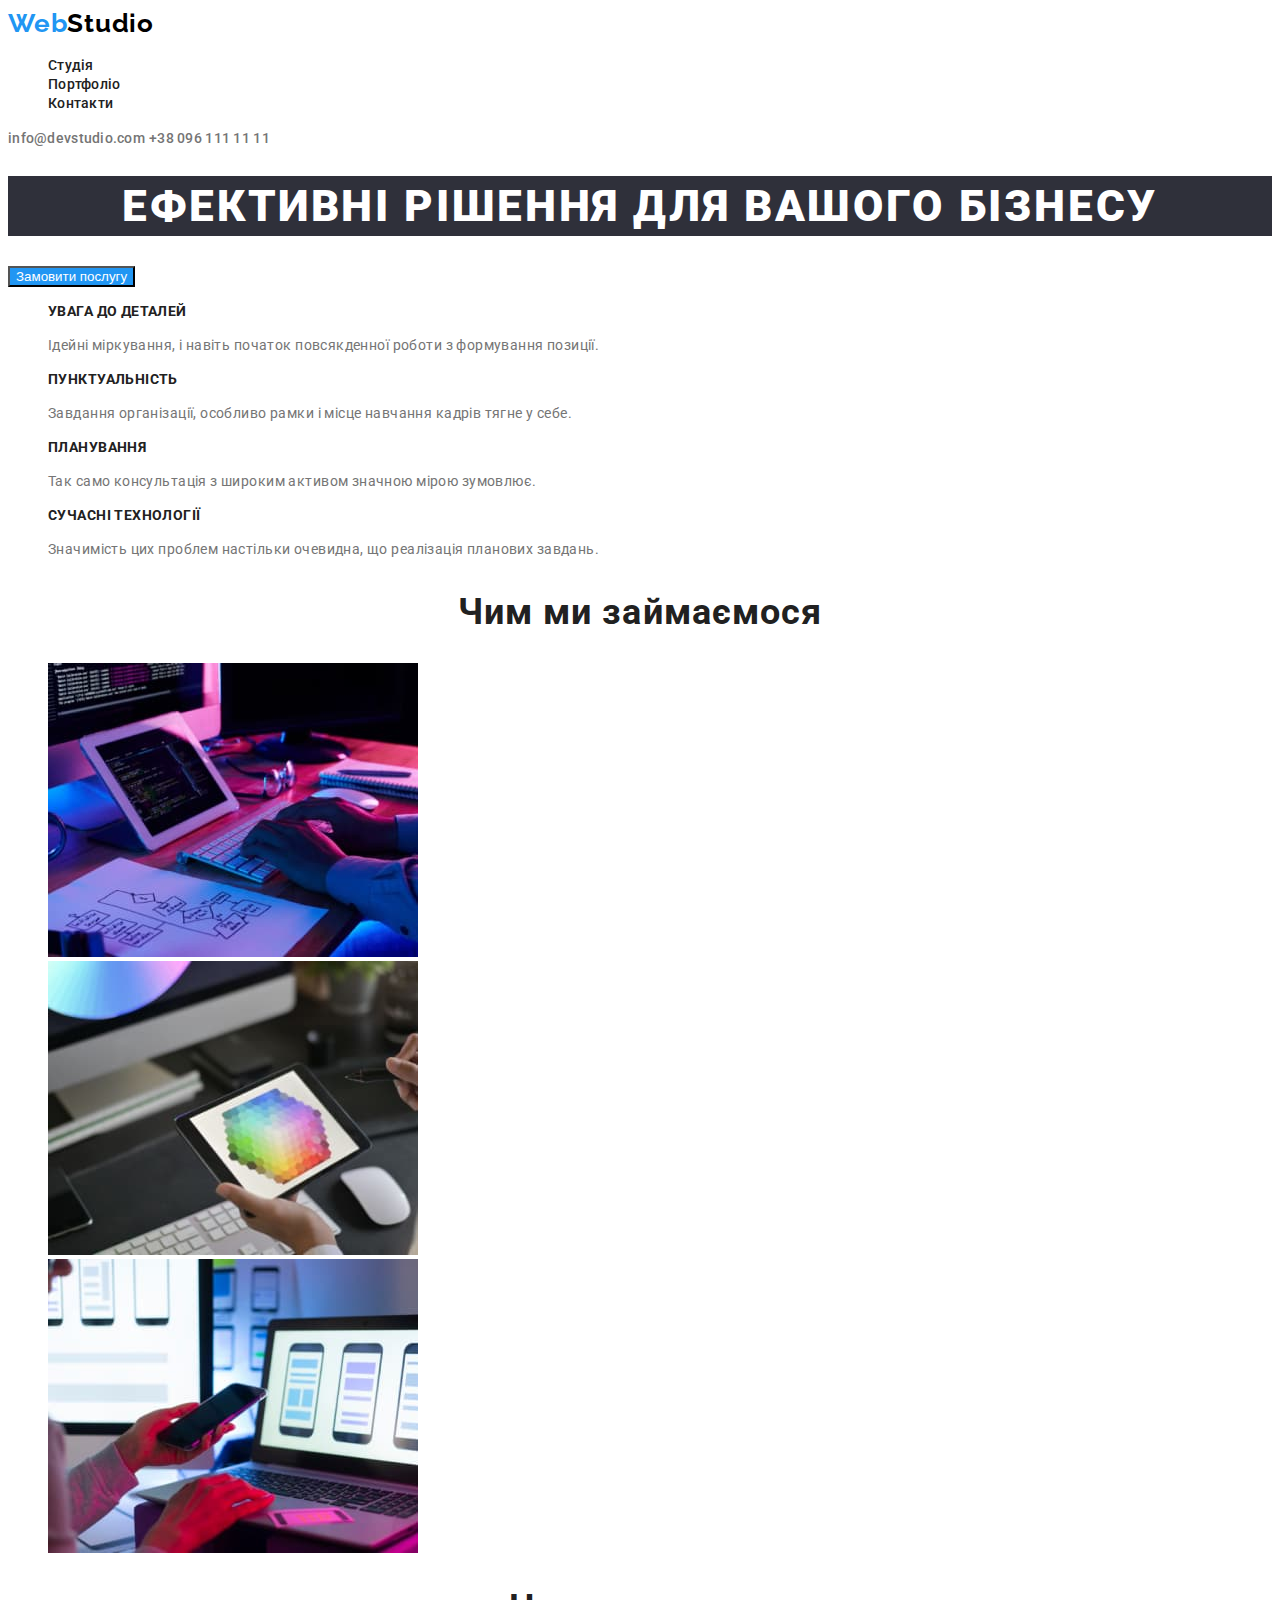
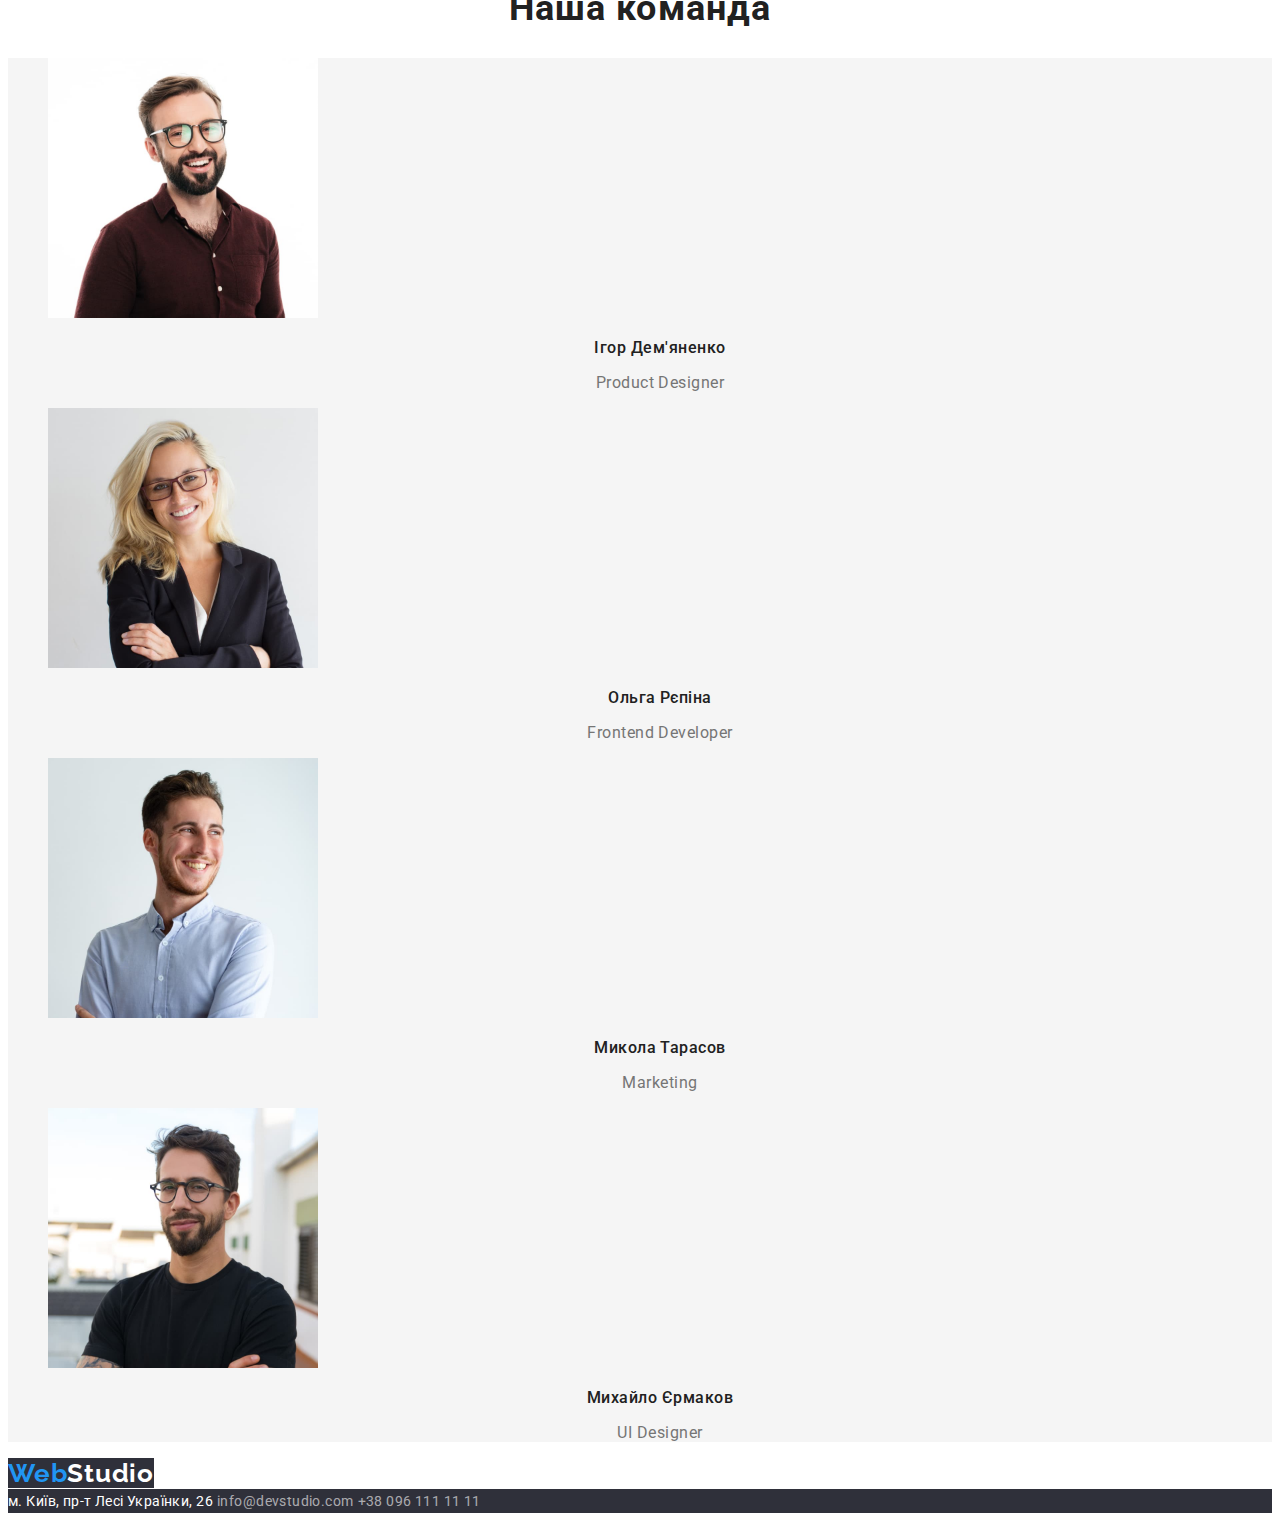
<file: index.html>
<!DOCTYPE html>
<html lang="ua">
<head>
    <meta charset="UTF-8">
    <meta http-equiv="X-UA-Compatible" content="IE=edge">
    <meta name="viewport" content="width=device-width, initial-scale=1.0">
    <title>goit-markup</title>
    <link rel="preconnect" href="https://fonts.googleapis.com">
    <link rel="preconnect" href="https://fonts.gstatic.com" crossorigin>
    <link href="https://fonts.googleapis.com/css2?family=Raleway:wght@700&family=Roboto:wght@400;500;700;900&display=swap"
    rel="stylesheet">
    <link rel="stylesheet" href="./style.css">
</head>

<body>

    <header>
        <!-- logo -->
        <a href="" class="logo-first"><span>Web</span>Studio</a>
        <nav>
            <ul class="menu-general">
                <li><a href=""class="menu-list">Студія</a> </li>
                <li><a href="./portfolio.html"class="menu-list">Портфоліо</a> </li>
                <li><a href=""class="menu-list">Контакти</a> </li>
            </ul>
        </nav>
       <a href="mailtoinfo@devstudio.com" class="mail-header">info@devstudio.com</a>
       <a href="tel+380961111111" class="telephone-header">+38 096 111 11 11</a>
    </header>

    <main>
        <section>
            <h1 class="main">Ефективні рішення для вашого бізнесу</h1>
            <button type="button" class="btn-first">Замовити послугу</button>
        </section>
        <section>
            <ul class="text">
                <li>
                    <h3 class="title">УВАГА ДО ДЕТАЛЕЙ</h3>
                    <p class="explain">Ідейні міркування, і навіть початок повсякденної роботи з формування позиції.</p>
                </li>
                <li>
                    <h3 class="title">ПУНКТУАЛЬНІСТЬ</h3>
                    <p class="explain">Завдання організації, особливо рамки і місце навчання кадрів тягне у себе.</p>
                </li>
                <li>
                    <h3 class="title">ПЛАНУВАННЯ</h3>
                    <p class="explain">Так само консультація з широким активом значною мірою зумовлює.</p>
                </li>
                <li>
                    <h3 class="title">СУЧАСНІ ТЕХНОЛОГІЇ</h3>
                    <p class="explain">Значимість цих проблем настільки очевидна, що реалізація планових завдань.</p>
                </li>
            </ul>
        </section>

        <section>
            <h2 class="three-pictures-title">Чим ми займаємося</h2>
            <ul class="three-pictures">
                <li>
                    <img src="./img/box 1.jpg" alt="креслення" width="370" height="294">
                </li>
                <li>
                    <img src="./img/rainbow.jpg" alt="гама кольорів" width="370" height="294">
                </li>
                <li>
                    <img src="./img/pult.jpg" alt="пульт" width="370" height="294">
                </li>
            </ul>
        </section>

        <h2 class="our-team-title">Наша команда</h2>
        <ul class="our-team-list">
            <li>
                <img src="./img/glass-brown.jpg" alt="Ігор Дем'яненко" width="270" height="260"> 
                <h3 class="name">Ігор Дем'яненко</h3>
                <p class="position">Product Designer</p>
                </img>
            </li>
            <li>
                <img src="./img/girl.jpg" alt="Ольга Рєпіна" width="270" height="260">
                <h3 class="name">Ольга Рєпіна</h3>
                <p class="position">Frontend Developer</p>
                </img>
            </li>
            <li>
                <img src="./img/man.jpg" alt="Микола Тарасов" width="270" height="260">
                <h3 class="name">Микола Тарасов</h3>
                <p class="position">Marketing</p>
                </img>
            </li>
            <li>
                <img src="./img/glass-black.jpg" alt="Михайло Єрмаков" width="270" height="260">
                <h3 class="name">Михайло Єрмаков</h3>
                <p class="position">UI Designer</p>
                </img>
            </li>
        </ul>
          
        
        
    </main>

    <footer>
        <!-- logo -->
        <a href="" class="logo-second"><span>Web</span>Studio</a>

        <address class="geocontakts">
            <a href="https://goo.gl/maps/4ht6zRTBkP7BmseZ8" target="_blank" rel="noopener noreferrer nofolow" class="geo">м. Київ, пр-т Лесі Українки, 26</a>
            <a href="mailtoinfo@devstudio.com" class="mail">info@devstudio.com</a>
            <a href="tel+38 096 111 11 11" class="telephone">+38 096 111 11 11</a>
        </address>
    </footer>

</body>
</html>
</file>
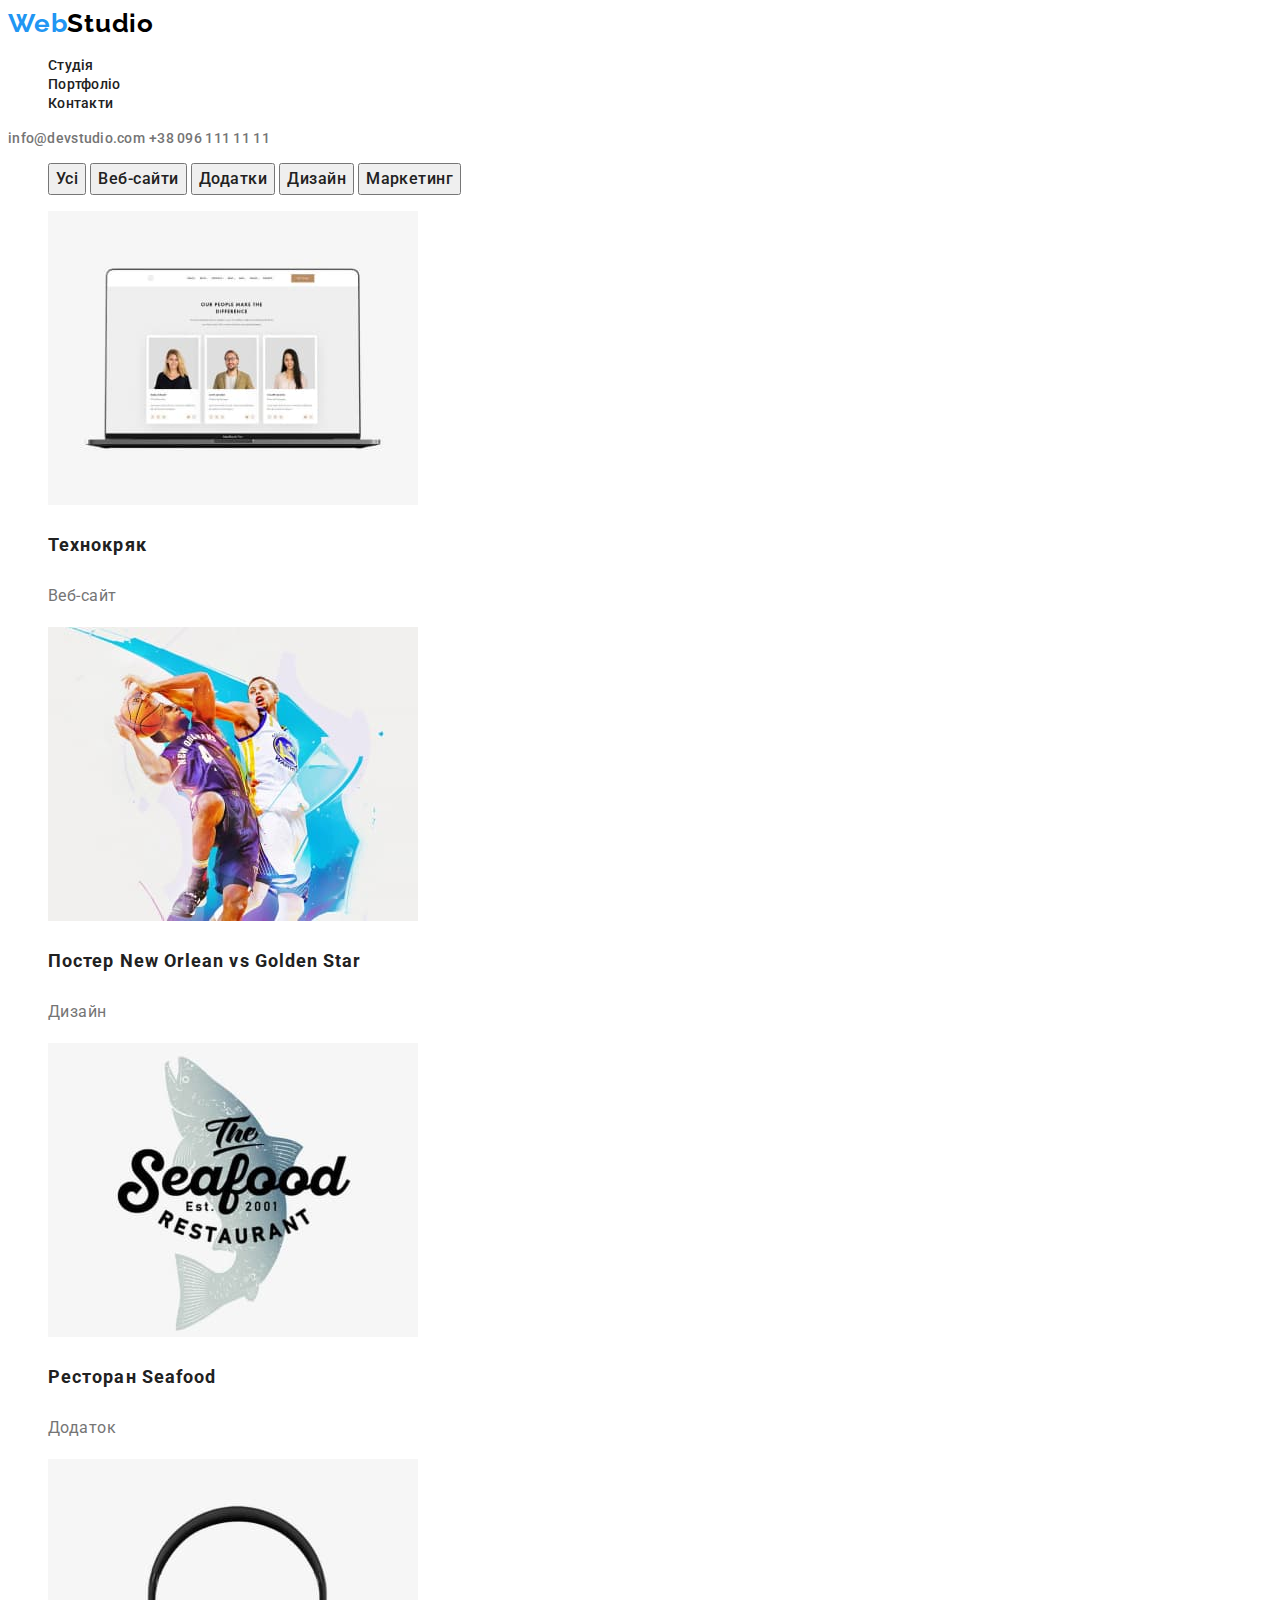
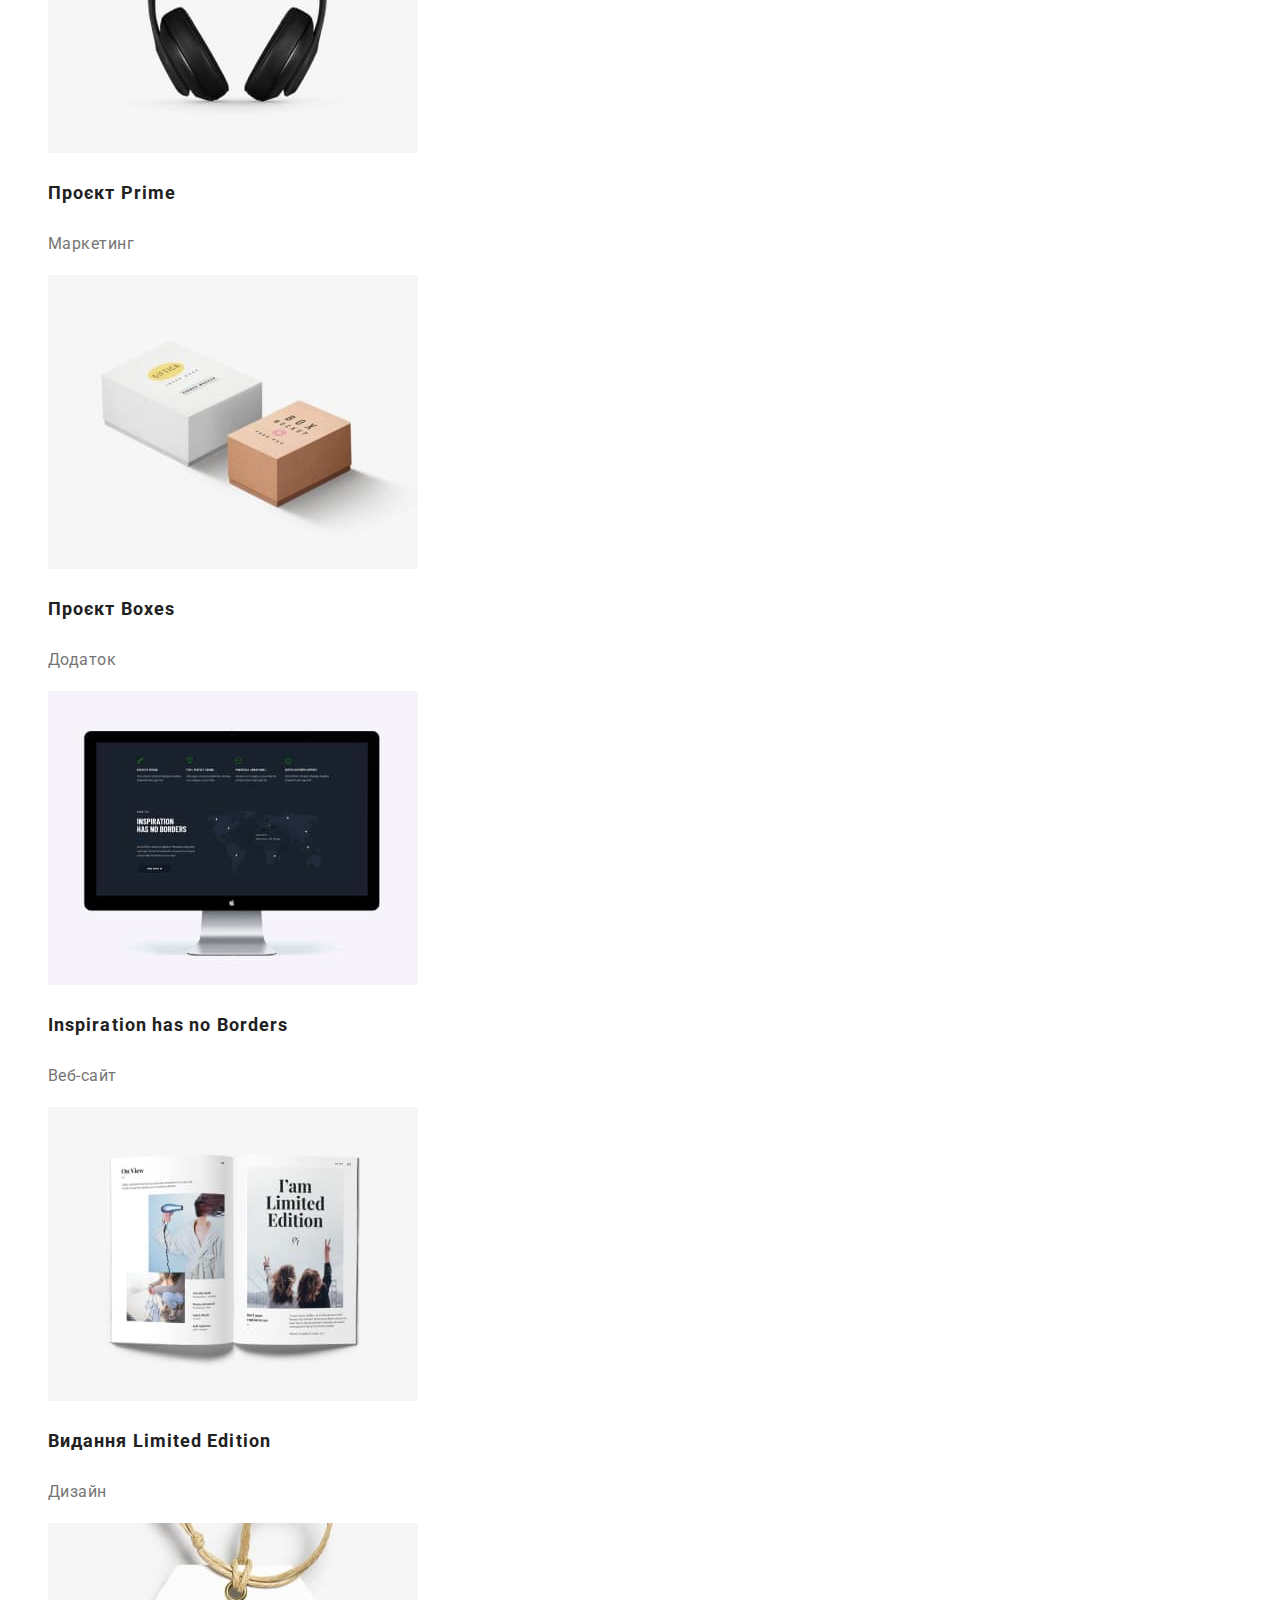
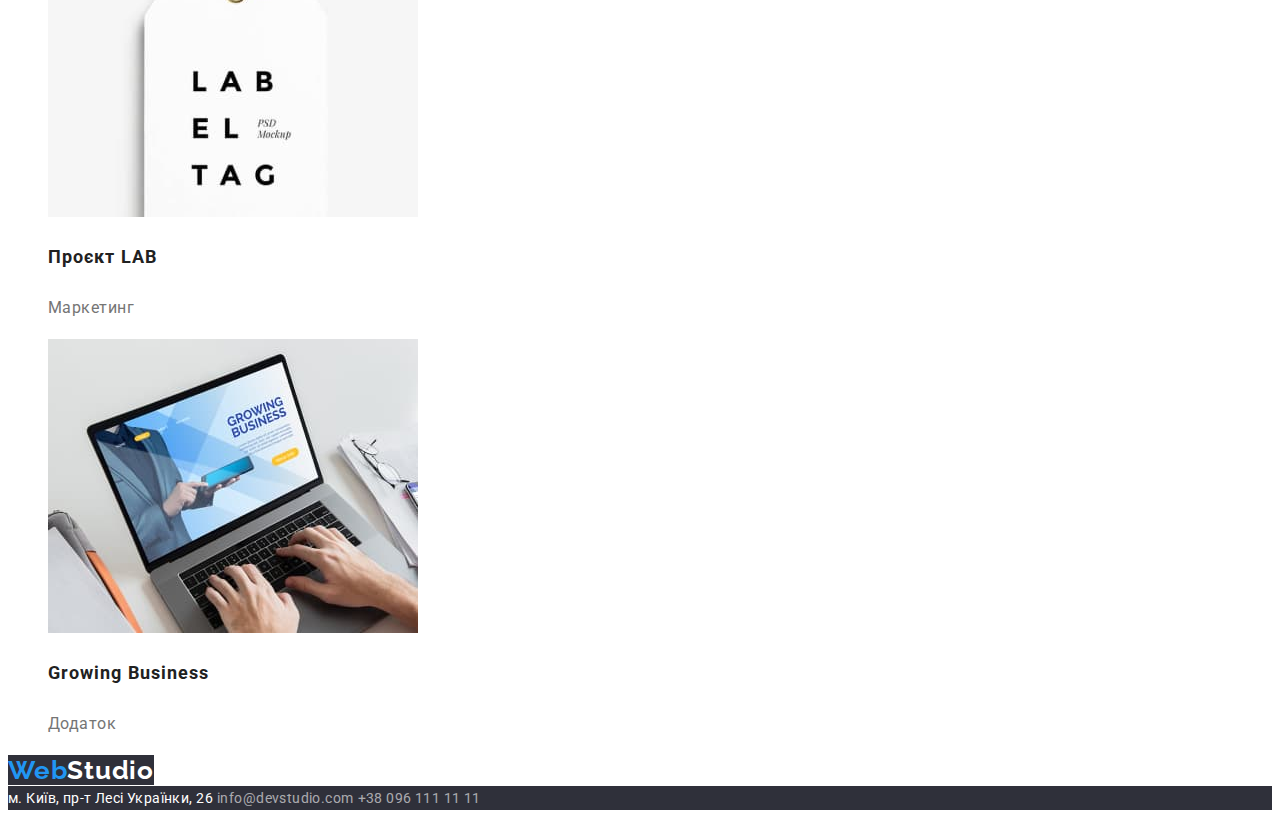
<file: portfolio.html>
<!DOCTYPE html>
<html lang="ua">
<head>
    <meta charset="UTF-8">
    <meta http-equiv="X-UA-Compatible" content="IE=edge">
    <meta name="viewport" content="width=device-width, initial-scale=1.0">
    <title>Portfolio</title>
        <link rel="preconnect" href="https://fonts.googleapis.com">
        <link rel="preconnect" href="https://fonts.gstatic.com" crossorigin>
        <link href="https://fonts.googleapis.com/css2?family=Raleway:wght@700&family=Roboto:wght@400;500;700;900&display=swap"
            rel="stylesheet">
    <link rel="stylesheet" href="./style.css">
</head>

<body>
    
    <header>
        <!-- logo -->
        <a href="" class="logo-first"><span>Web</span>Studio</a>
        <nav>
            <ul class="menu-general">
                <li><a href="./index.html" class="menu-list-port">Студія</a> </li>
                <li><a href="" class="menu-list-port">Портфоліо</a> </li>
                <li><a href="" class="menu-list-port">Контакти</a> </li>
            </ul>
        </nav>
        <a href="mailtoinfo@devstudio.com" class="mail-portfolio">info@devstudio.com</a>
        <a href="tel+38 096 111 11 11" class="telephone-portfolio">+38 096 111 11 11</a>
    </header>

    <main>
        <section>
            <ul class="button-five">
                <button type="button" class="name-btn">Усі</button>
                <button type="button" class="name-btn">Веб-сайти</button>
                <button type="button" class="name-btn">Додатки</button>
                <button type="button" class="name-btn">Дизайн</button>
                <button type="button" class="name-btn">Маркетинг</button>
            </ul>
        </section>

        <section>
            <ul class="nine-img">
                <li>
                    <img src="./img2/display.jpg" alt="display"width="370" height="294">
                        <h3 class="img-title">Технокряк</h3>
                        <p class="theme">Веб-сайт</p>
                    </img>
                </li>
                <li>
                    <img src="./img2/jump.jpg" alt="jump"width="370" height="294">
                        <h3 class="img-title">Постер New Orlean vs Golden Star</h3>
                        <p class="theme">Дизайн</p>
                    </img>
                </li>
                <li>
                    <img src="./img2/logo.jpg" alt="logo"width="370" height="294">
                        <h3 class="img-title">Ресторан Seafood</h3>
                        <p class="theme">Додаток</p>
                    </img>
                </li>
                <li>
                    <img src="./img2/headphone.jpg" alt="headphone"width="370" height="294">
                        <h3 class="img-title">Проєкт Prime</h3>
                        <p class="theme">Маркетинг</p>
                    </img>
                </li>
                <li>
                    <img src="./img2/block.jpg" alt="block"width="370" height="294">
                        <h3 class="img-title">Проєкт Boxes</h3>
                        <p class="theme">Додаток</p>
                    </img>
                </li>
                <li>
                    <img src="./img2/blackdisplay.jpg" alt="blackdisplay"width="370" height="294">
                        <h3 class="img-title">Inspiration has no Borders</h3>
                        <p class="theme">Веб-сайт</p>
                    </img>
                </li>
                <li>
                    <img src="./img2/page.jpg" alt="page"width="370" height="294">
                        <h3 class="img-title">Видання Limited Edition</h3>
                        <p class="theme">Дизайн</p>
                    </img>
                </li>
                <li>
                    <img src="./img2/label.jpg" alt="label"width="370" height="294">
                        <h3 class="img-title">Проєкт LAB</h3>
                        <p class="theme">Маркетинг</p>
                    </img>
                </li>
                <li>
                    <img src="./img2/hands.jpg" alt="hands"width="370" height="294">
                        <h3 class="img-title">Growing Business</h3>
                        <p class="theme">Додаток</p>
                   </img>
                </li>
            </ul>
        </section>
    </main>

    <footer>
        <!-- logo -->
        <a href="" class="logo-second"><span>Web</span>Studio</a>
        
        <address class="geocontakts">
            <a href="https://goo.gl/maps/4ht6zRTBkP7BmseZ8" target="_blank" rel="noopener noreferrer nofolow" class="geo">м.
                Київ, пр-т Лесі Українки, 26</a>
            <a href="mailtoinfo@devstudio.com" class="mail">info@devstudio.com</a>
            <a href="tel+38 096 111 11 11" class="telephone">+38 096 111 11 11</a>
        </address>
    </footer>

</body>
</html>
</file>
<file: style.css>
body {
  font-family: "Roboto";
}
span {
  color: #2196f3;
}

/* header */

.logo-first {
  font-family: "Raleway";
  font-style: normal;
  font-weight: 700;
  font-size: 26px;
  line-height: calc(31 / 26);
  letter-spacing: 0.03em;
  color: #000000;
  text-decoration: none;
}

.menu-list {
  font-family: "Roboto";
  font-style: normal;
  font-weight: 500;
  font-size: 14px;
  line-height: calc(16 / 14);
  letter-spacing: 0.02em;

  color: #212121;
  text-decoration: none;
}

.menu-general {
  list-style: none;
}

.menu-list:hover,
.menu-list:focus {
  color: #2196f3;
}

.mail-header {
  font-family: "Roboto";
  font-style: normal;
  font-weight: 500;
  font-size: 14px;
  line-height: calc(16 / 14);
  text-decoration: none;
  letter-spacing: 0.02em;

  color: #757575;
}

.mail-header:hover {
  color: #2196f3;
}

.telephone-header {
  font-family: "Roboto";
  font-style: normal;
  font-weight: 500;
  font-size: 14px;
  line-height: calc(16 / 14);
  text-decoration: none;
  letter-spacing: 0.02em;
  color: #757575;
}

.telephone-header:hover {
  color: #2196f3;
}
/* header */

.main {
  font-family: "Roboto";
  font-style: normal;
  font-weight: 900;
  font-size: 44px;
  line-height: 60px;
  text-align: center;
  letter-spacing: 0.06em;
  text-transform: uppercase;
  background-color: #2f303a;
  color: #ffffff;
}

.btn-first {
  color: #ffffff;
  background-color: #2196f3;
}

.text {
  list-style: none;
}
.title {
  font-weight: 700;
  font-size: 14px;
  line-height: calc(16 / 14);
  letter-spacing: 0.03em;
  text-transform: uppercase;
  list-style: none;
  color: #212121;
}

.explain {
  font-weight: 400;
  font-size: 14px;
  line-height: calc(24 / 14);
  letter-spacing: 0.03em;
  list-style: none;
  color: #757575;
}

/* Three pictures */

.three-pictures-title {
  font-weight: 700;
  font-size: 36px;
  line-height: calc(42 / 36);
  text-align: center;
  letter-spacing: 0.03em;

  color: #212121;
}

.three-pictures {
  list-style: none;
}
/* Three pictures */

/* our team */
.our-team-title {
  font-weight: 700;
  font-size: 36px;
  line-height: calc(42 / 36);
  text-align: center;
  letter-spacing: 0.03em;
  color: #212121;
}

.our-team-list {
  background: #f5f5f5;

  list-style: none;
}

.name {
  font-weight: 500;
  font-size: 16px;
  line-height: calc(19 / 16);
  letter-spacing: 0.03em;
  text-align: center;
  color: #212121;
}

.position {
  font-weight: 400;
  font-size: 16px;
  line-height: calc(19 / 16);
  letter-spacing: 0.03em;
  text-align: center;
  color: #757575;
}
/* our team */

/* footer */
.geocontakts {
  background-color: #2f303a;
}
span {
  color: #2196f3;
}

.logo-second {
  background-color: #2f303a;
  font-family: "Raleway";
  font-style: normal;
  font-weight: 700;
  font-size: 26px;
  line-height: calc(31 / 26);
  letter-spacing: 0.03em;
  color: #ffffff;
  text-decoration: none;
}

.mail {
  font-family: "Roboto";
  font-style: normal;
  font-weight: 400;
  font-size: 14px;
  line-height: calc(24 / 14);
  letter-spacing: 0.03em;
  text-decoration: none;
  color: rgba(255, 255, 255, 0.6);
}

.mail:hover {
  color: #2196f3;
}

.telephone {
  font-family: "Roboto";
  font-style: normal;
  font-weight: 400;
  font-size: 14px;
  line-height: calc(24 / 14);
  letter-spacing: 0.03em;
  text-decoration: none;
  color: rgba(255, 255, 255, 0.6);
}

.telephone:hover {
  color: #2196f3;
}

.geo {
  font-family: "Roboto";
  font-style: normal;
  font-weight: 400;
  font-size: 14px;
  line-height: 24px;
  letter-spacing: 0.03em;
  text-decoration: none;
  color: #ffffff;
}

.geo:hover {
  color: #2196f3;
}
/* footer */

/* portfolio */
.menu-list-port {
  font-family: "Roboto";
  font-style: normal;
  font-weight: 500;
  font-size: 14px;
  line-height: calc(16 / 14);
  letter-spacing: 0.02em;
  text-decoration: none;
  color: #212121;
}

.menu-list-port:hover,
.menu-list-port:focus {
  color: #2196f3;
}

.mail-portfolio {
  font-family: "Roboto";
    font-style: normal;
    font-weight: 500;
    font-size: 14px;
    line-height: calc(16 / 14);
    text-decoration: none;
    letter-spacing: 0.02em;
    color: #757575;
}

.mail-portfolio:hover {
  color: #2196f3;
}

.telephone-portfolio {
  font-family: "Roboto";
    font-style: normal;
    font-weight: 500;
    font-size: 14px;
    line-height: calc(16 / 14);
    text-decoration: none;
    letter-spacing: 0.02em;
    color: #757575;
}

.telephone-portfolio:hover {
  color: #2196f3;
}

.logo-first {
  font-family: "Raleway";
  font-style: normal;
  font-weight: 700;
  font-size: 26px;
  line-height: calc(31 / 26);
  letter-spacing: 0.03em;
  color: #000000;
  text-decoration: none;
}

.name-btn {
  font-family: "Roboto";
  font-style: normal;
  font-weight: 500;
  font-size: 16px;
  line-height: calc(26 / 16);
  text-align: center;
  letter-spacing: 0.03em;
  color: #212121;
}
.name-btn:hover,
.name-btn:focus {
  background-color: #2196f3;
}
/* portfolio */

/* main image */
.nine-img {
  list-style: none;
}

.img-title {
  font-family: "Roboto";
  font-style: normal;
  font-weight: 700;
  font-size: 18px;
  line-height: calc(36 / 18);
  letter-spacing: 0.06em;
  color: #212121;
}

.theme {
  font-weight: 400;
  font-size: 16px;
  line-height: calc(30 / 16);
  letter-spacing: 0.03em;
  color: #757575;
}
/* main image */
</file>
